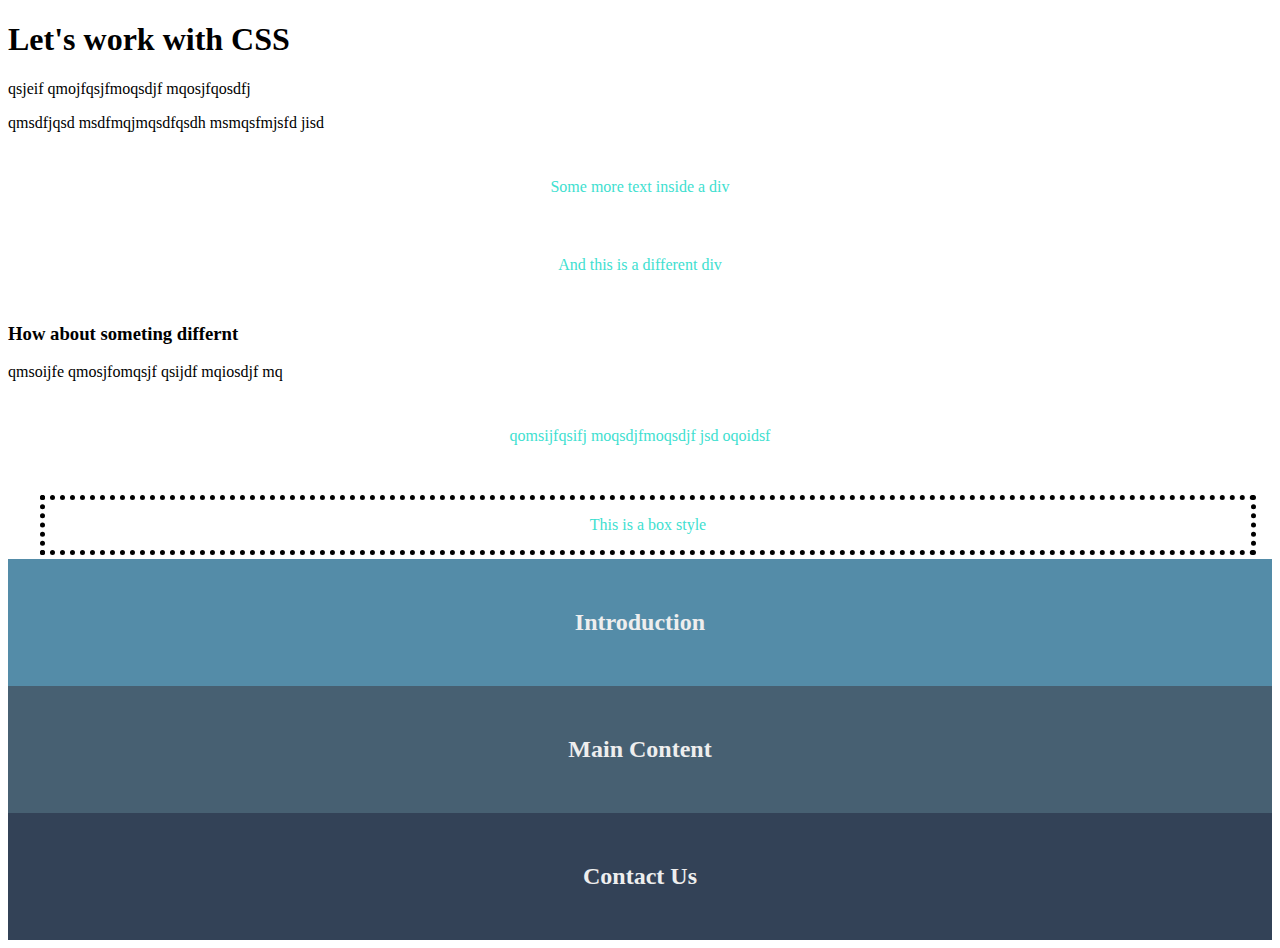
<file: index.html>
<!DOCTYPE html>
<html lang="en">
    <head>
        <meta charset="utf-8">
        <link rel="stylesheet" href="styles.css">
        <title>First CSS</title>
    </head>
    <body>
        <h1>Let's work with CSS</h1>
        <p>qsjeif qmojfqsjfmoqsdjf mqosjfqosdfj </p>
        <p>qmsdfjqsd msdfmqjmqsdfqsdh msmqsfmjsfd jisd</p>
        <div class="par1">Some more text inside a div</div>
        <div class="par1">And this is a different div</div>
        <h3>How about someting differnt</h3>
        <p>qmsoijfe qmosjfomqsjf qsijdf mqiosdjf mq</p>
        <div class="par1">qomsijfqsifj moqsdjfmoqsdjf jsd oqoidsf </div>
        <div class="par1 box">This is a box style</div>



<div class="introduction">
    <h2>Introduction</h2>
 </div>
 
 <div class="main-content">
    <h2>Main Content</h2>
 </div>
 
 <div class="contact-us">
    <h2>Contact Us</h2>
 </div>
 
 
    </body>
</html>
</file>
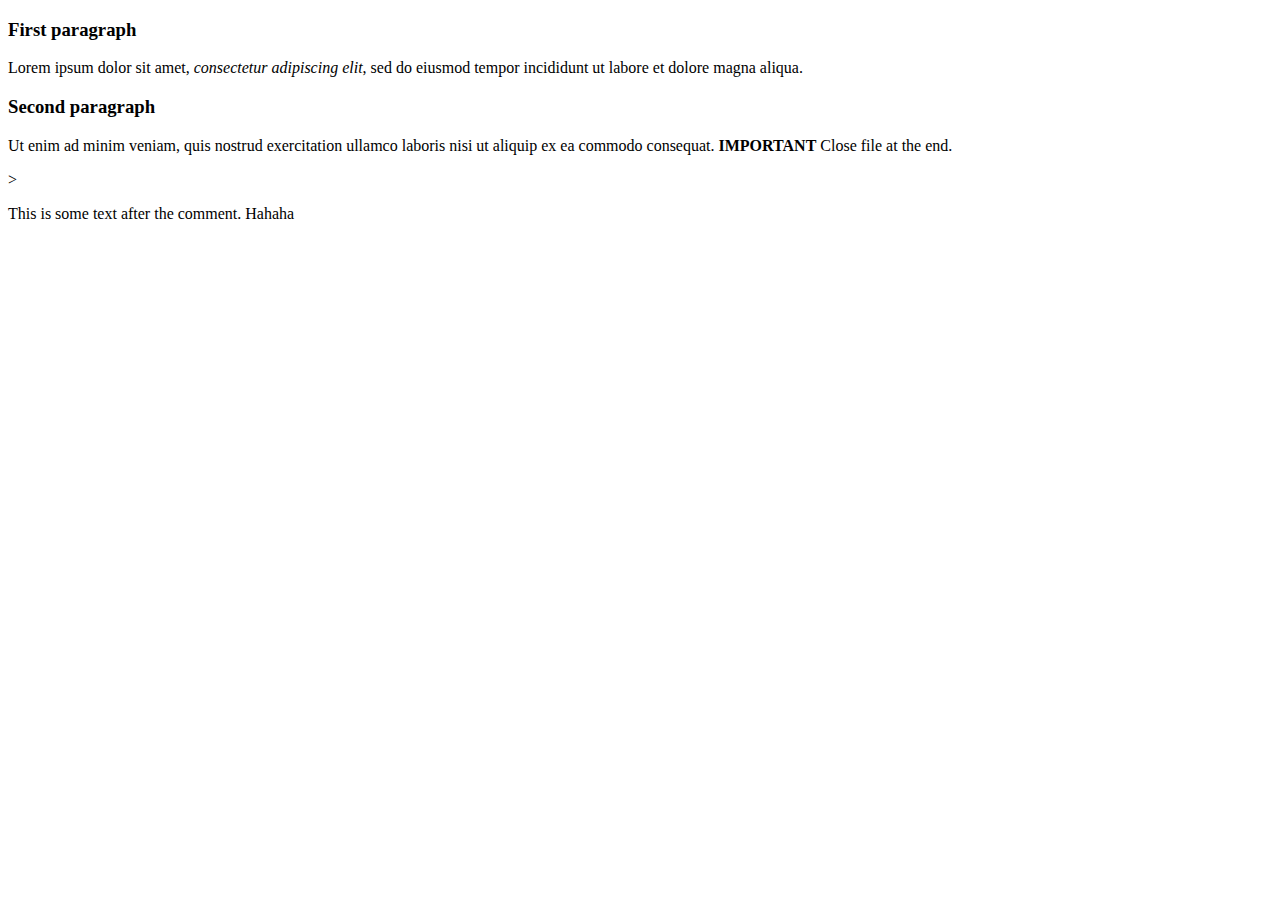
<file: Html-Boilerplate/index.html>
<!DOCTYPE html>
<html lang="en">
    <head>
        <meta charset="utf-8">
        <title>My First Webpage</title>
    </head>
    <body>
        <h3>First paragraph</h3>
        <p>
            Lorem ipsum dolor sit amet, <em>consectetur adipiscing elit</em>, sed do eiusmod tempor
  incididunt ut labore et dolore magna aliqua.
        </p>
        <h3>Second paragraph</h3>
        <p>
            Ut enim ad minim veniam, quis nostrud exercitation ullamco laboris
  nisi ut aliquip ex ea commodo consequat. <strong>IMPORTANT</strong> Close file at the end.
        </p>
 

    <!--
        This is some multiline comment.
        Nice
    -->> 


    <p>
        This is some text after the comment. Hahaha
    </p>




  
    </body>
</html>
</file>
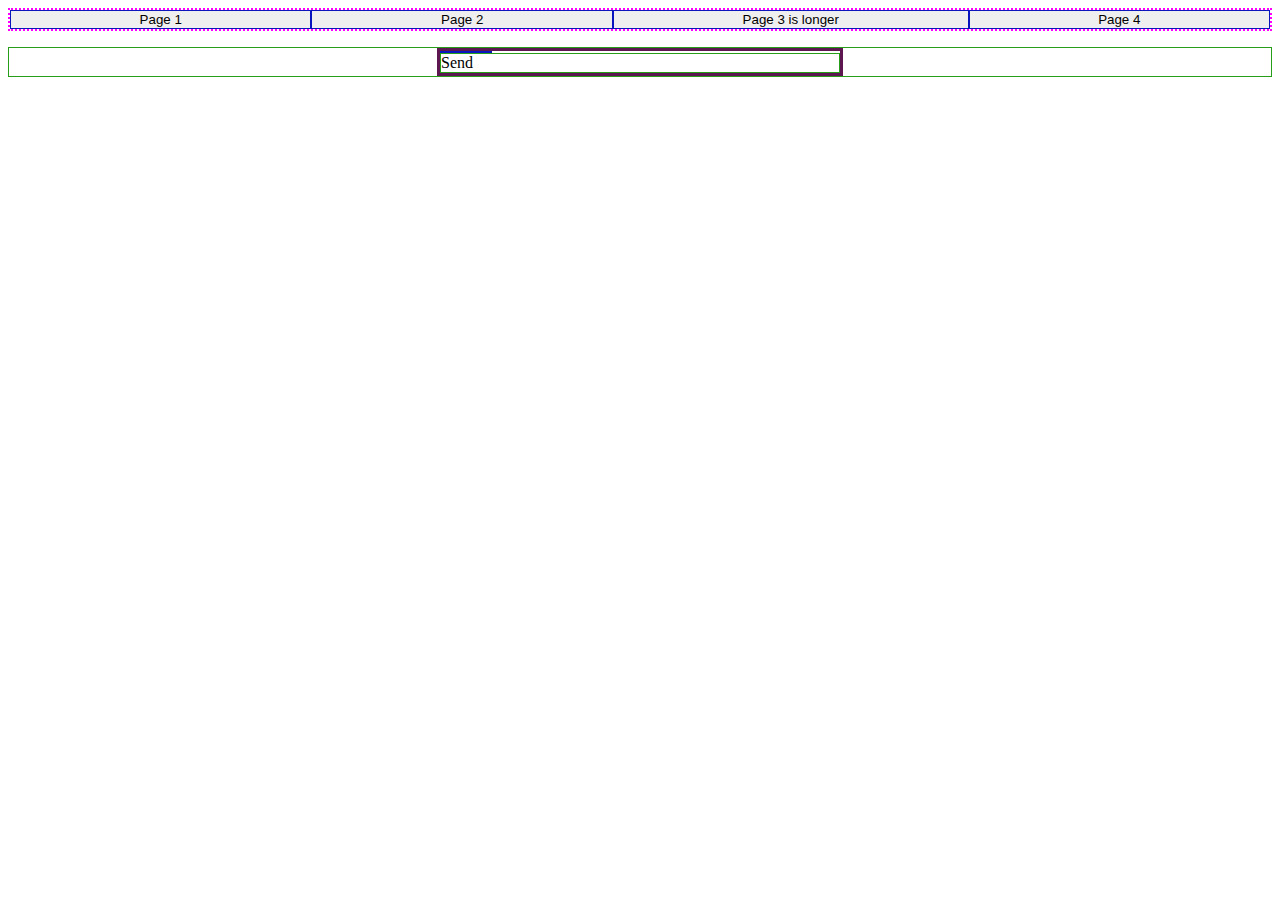
<file: Project3/index.html>
<!DOCTYPE html>
<html lang="en">
<head>
    <meta charset="UTF-8">
    <meta http-equiv="X-UA-Compatible" content="IE=edge">
    <meta name="viewport" content="width=device-width, initial-scale=1.0">
    <title>Project3</title>
    <link rel="stylesheet" href="styles.css">
</head>
<body>
    <span>
        <button>Page 1</button>
        <button>Page 2</button>
        <button>Page 3 is longer</button>
        <button>Page 4</button>
        <!-- <ul>
          <li><a href="#">Page 1</a></li>
          <li><a href="#">Page 2</a></li>
          <li><a href="#">Page 3 is longer</a></li>
          <li><a href="#">Page 4</a></li>
        </ul> -->
    </span>
    <p></p>
    <!-- the form --> 
    <form class="example">
        <div class="wrapper">
          <div class="txt"></div>
          <div class="btn">Send</div>
        </div>
      </form>
</body>
</html>
</file>
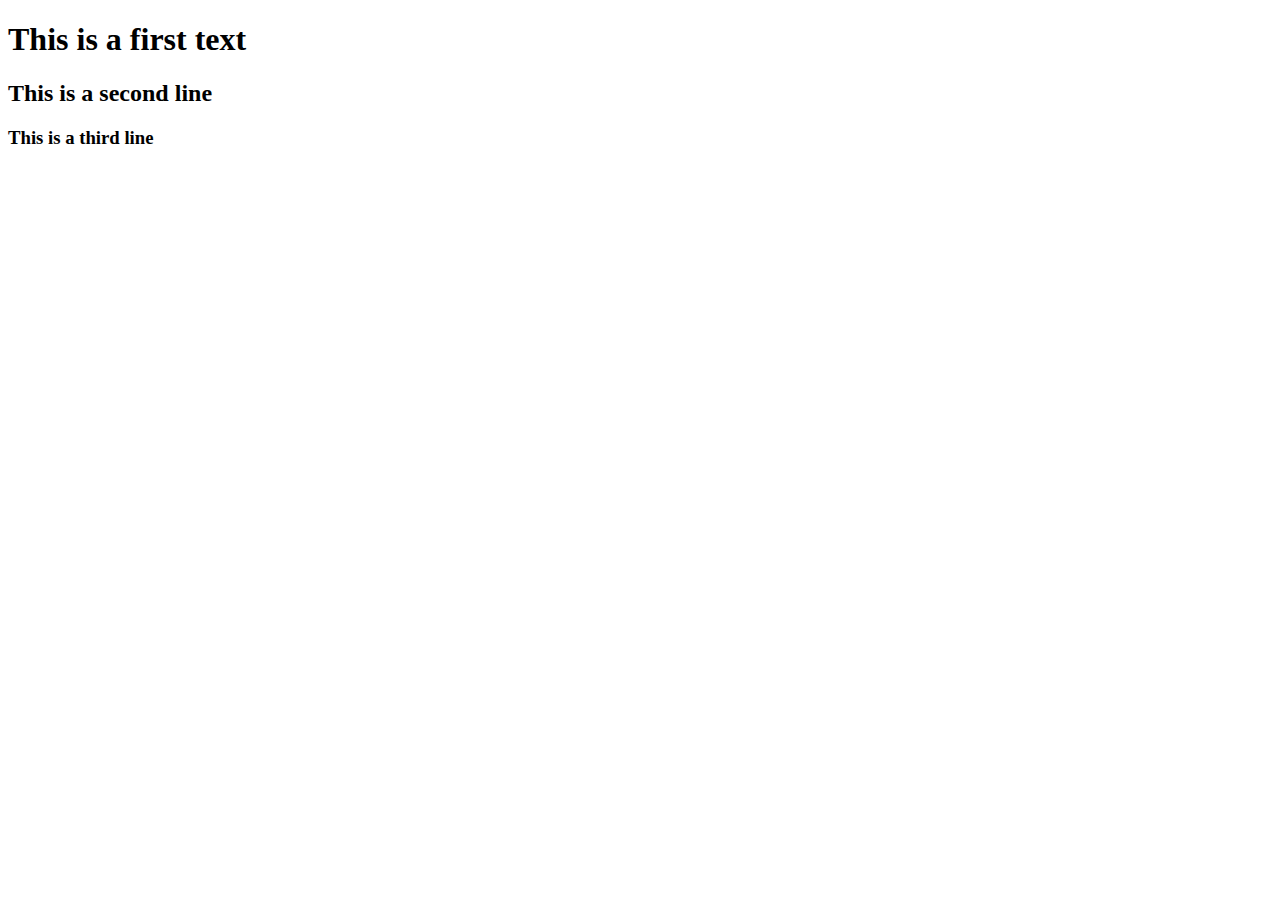
<file: Html-Boilerplate/index2.html>
<!DOCTYPE html>
<html lang="en">
<head>
    <meta charset="UTF-8">
    <meta http-equiv="X-UA-Compatible" content="IE=edge">
    <meta name="viewport" content="width=device-width, initial-scale=1.0">
    <title>Document</title>
</head>
<body>
    <h1>This is a first text</h1>
    <h2>This is a second line</h2>
    <h3>This is a third line</h3>
</body>
</html>
</file>
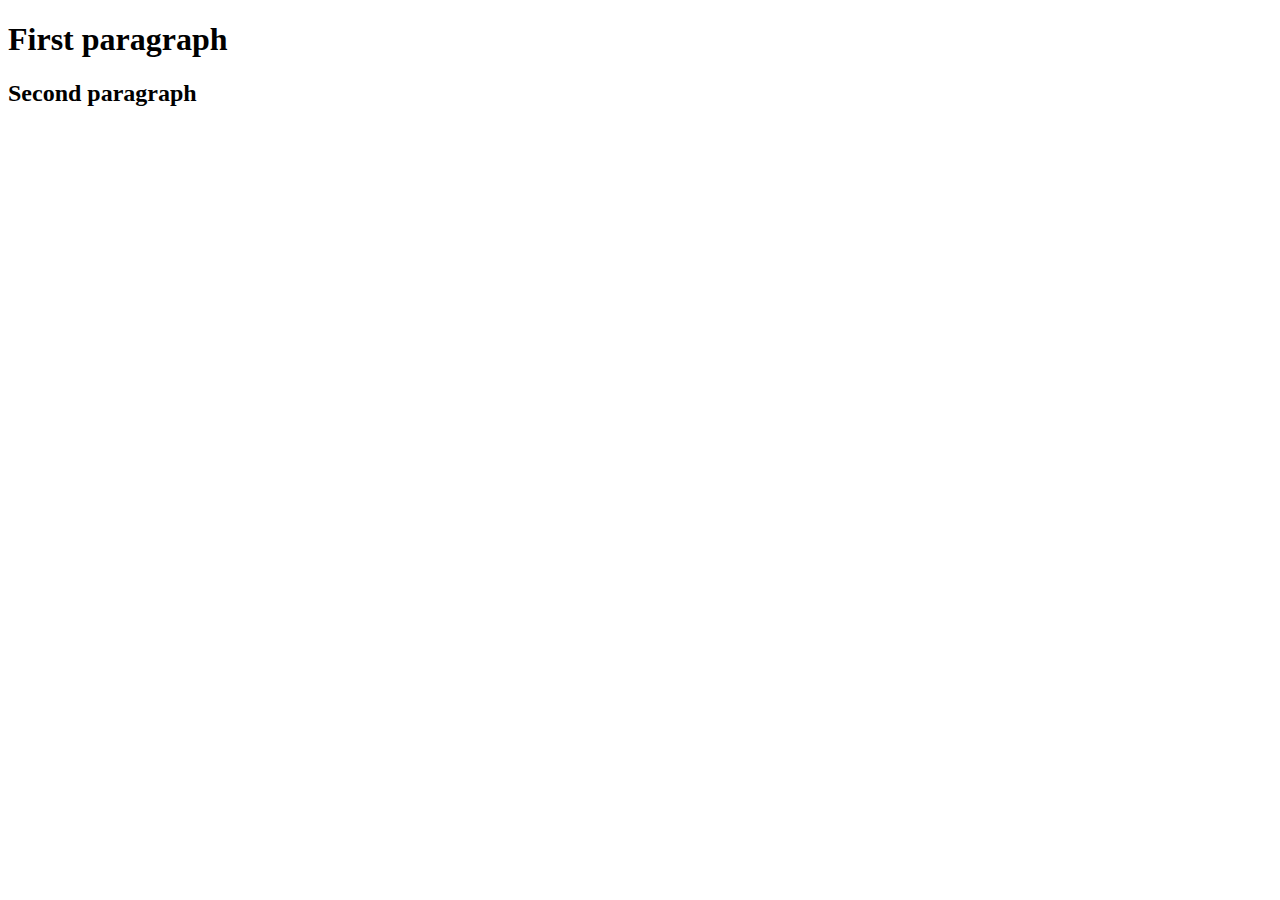
<file: Html-Boilerplate/index3.html>
<!DOCTYPE html>
<html lang="en">
    <head>
        <meta charset="utf-8">
        <title>Another attempt</title>
    </head>
    <body>
        <h1>First paragraph</h1>
        <h2>Second paragraph</h2>
    </body>
</html>
</file>
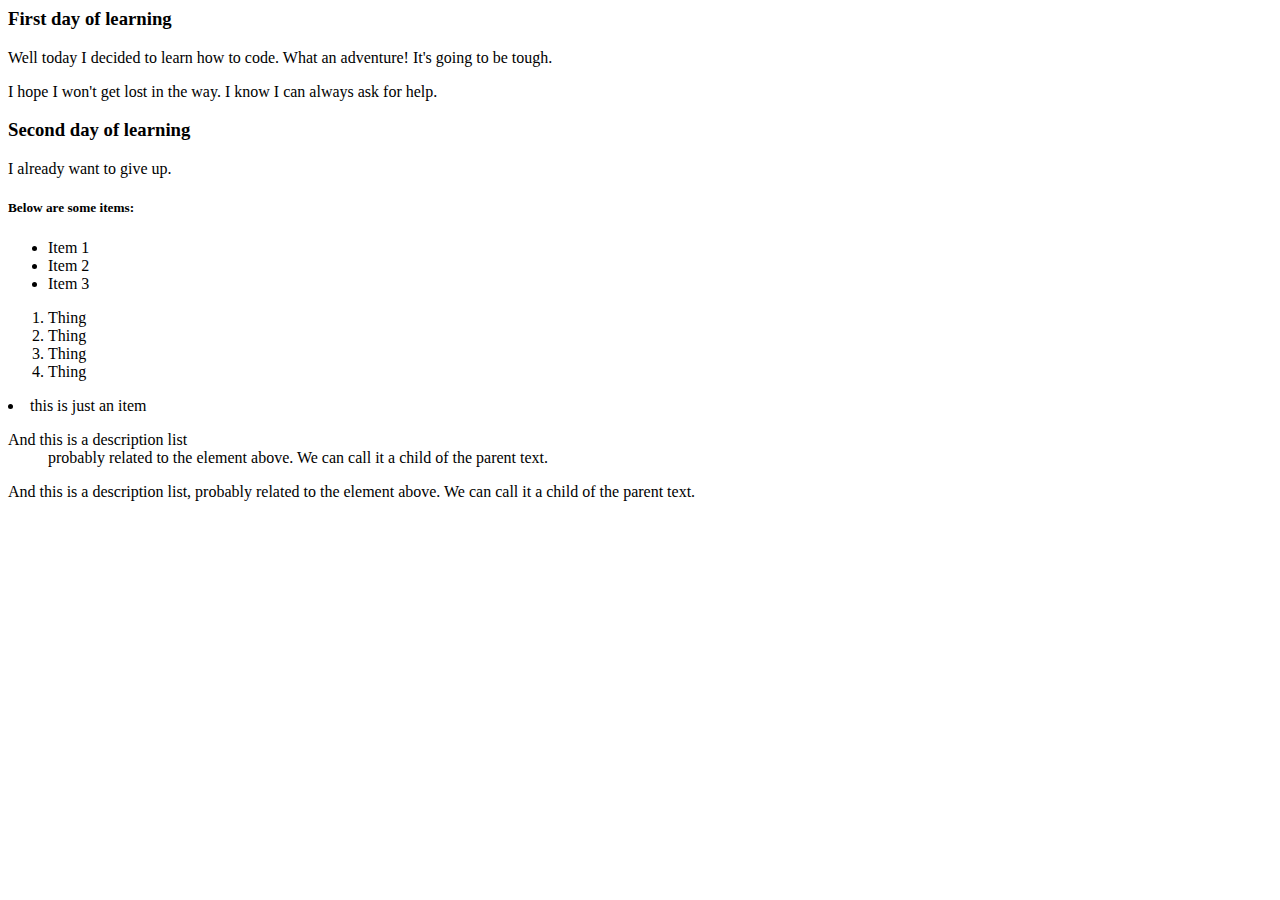
<file: Html-Boilerplate/index4.html>
<!DOCTYPE html lang="en">
<html>
    <head>
        <meta charset="utf-8">
        <meta title="Blog">
    </head>
    <body>
        <h3>First day of learning</h3>
        <p>
            Well today I decided to learn how to code. What an adventure!
            It's going to be tough.
        </p>
        <p>
            I hope I won't get lost in the way.
            I know I can always ask for help.
        </p>
        <!--
            This is the end of my first paragraph
        -->
        <h3>
            Second day of learning
        </h3>
        <p>
            I already want to give up.
        </p>
        <h5>
            Below are some items:
        </h5>
        <ul>
            <li>Item 1</li>
            <li>Item 2</li>
            <li>Item 3</li>
        </ul>
        <ol>
            <li>Thing</li>
            <li>Thing</li>
            <li>Thing</li>
            <li>Thing</li>
        </ol>
        <li>this is just an item</li>
        <dl>
            <dt>And this is a description list</dt>
            <dd>probably related to the element above.
            We can call it a child of the parent text.
            </dd>
        </dl>
        And this is a description list, probably related to the element above.
            We can call it a child of the parent text.
    </body>
</html>
</file>
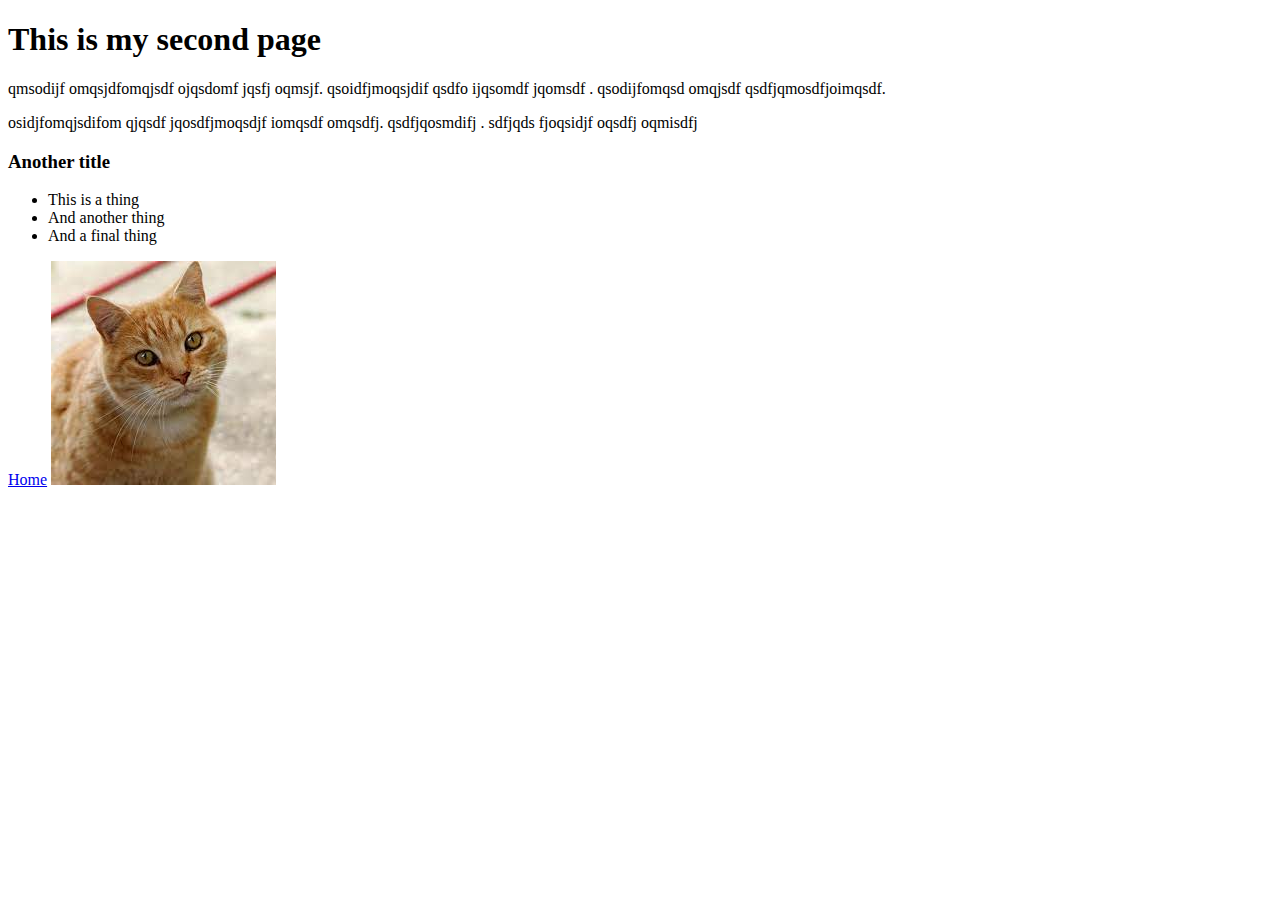
<file: Project1/Pages/about.html>
<!DOCTYPE html>
<html lang="en">
<head>
    <meta charset="UTF-8">
    <meta http-equiv="X-UA-Compatible" content="IE=edge">
    <meta name="viewport" content="width=device-width, initial-scale=1.0">
    <title>Document</title>
</head>
<body>
    <h1>This is my second page</h1>
    <p>
        qmsodijf omqsjdfomqjsdf ojqsdomf jqsfj oqmsjf. qsoidfjmoqsjdif qsdfo ijqsomdf jqomsdf . 
        qsodijfomqsd omqjsdf qsdfjqmosdfjoimqsdf.
    </p>
    <p>
        osidjfomqjsdifom qjqsdf jqosdfjmoqsdjf iomqsdf omqsdfj. qsdfjqosmdifj . sdfjqds fjoqsidjf oqsdfj oqmisdfj
    </p>
    <h3>Another title</h3>
    <ul>
        <li>This is a thing</li>
        <li>And another thing</li>
        <li>And a final thing</li>
    </ul>
    <a href="../index.html">Home</a>
    <img src="../cat.jpg" alt="A cat">
</body>
</html>
</file>
<file: styles.css>
.box {
    border:5px dotted black;
    margin-top: 20px;
    margin-right: 1em;
    margin-bottom: 4px;
    margin-left: 2em;
    padding:1em;

    /* 4 different types of box positioning: /*
    display:inline-flex;
    display:block;
    display:flex;
    display:inline;

    /* When you want the size of the box to be fixed, and all else is placed inside: */
    box-sizing: border-box;

    /* When having a display:flex */
    /* 3 values are: grow - shrink - basis */
    display:flex;
    flex-direction: column; /*by default, row. Also exists: row-reverse, column-reverse */
    /* flex-direction defines the main axis and the cross axis */
    flex:initial; /* = flex: 0 1 auto ==> default */
    flex:auto; /* = flex: 1 1 auto */
    flex:none; /* =flex: 0 0 auto */
    flex: 1; /* =flex: 1 1 0 */

    justify-content: space-between; /* = spaces the elements equally */
    justify-content: center;
    /* justify = main axis, align-items = cross axis */
    /* also, flex-start, flex-end, space-around, space-evenly */

    align-items: center;
    /*default = stretch, also flex-start, and flex-end. And baseline. */

    gap: 8px; /* similar to margin */

    /*when we define a flex container, its children become flex items */

    flex-flow: row wrap; /* shorthand for direction and wrap */

  }

  /* remove dots from lists */
  ul {
    list-style-type: none;
    margin: 0;
    padding: 0;
  }

  .par1 {
    color:turquoise;
  }
  div {
    padding: 30px;
    text-align: center;
    /*When you want to center the element*/
    margin: 0 auto;
    color: #EEEEEE;
  }
  
  .introduction {
    background-color: #548CA8;
  }
  
  .main-content {
    background-color: #476072;
  }
  
  .contact-us {
    background-color: #334257;
  }
</file>
<file: Project3/styles.css>
span {
    display: flex;
    justify-content: center;
  /*align-items:flex-stretch;*/
  border: 2px magenta dotted;
  
  }
  button {
  flex:auto;
  border: 1px rgb(9, 21, 189) solid;
  align-items:flex-stretch;
  }

  /* Sytles for the form */

  .example {
    display:flex;    
    justify-content: center;
    border: 1px rgb(39, 158, 23) solid;
    
  }

  .wrapper {    
    width:400px;
    border: 3px rgb(92, 22, 80) solid;
      
  }

  .txt {
    border: 1px rgb(9, 21, 189) solid;
    width:50px;
    flex:auto;
  }
  .btn {
    flex:1;
    justify-content: center;
    border: 1px rgb(39, 158, 23) solid;
    
  }
</file>
